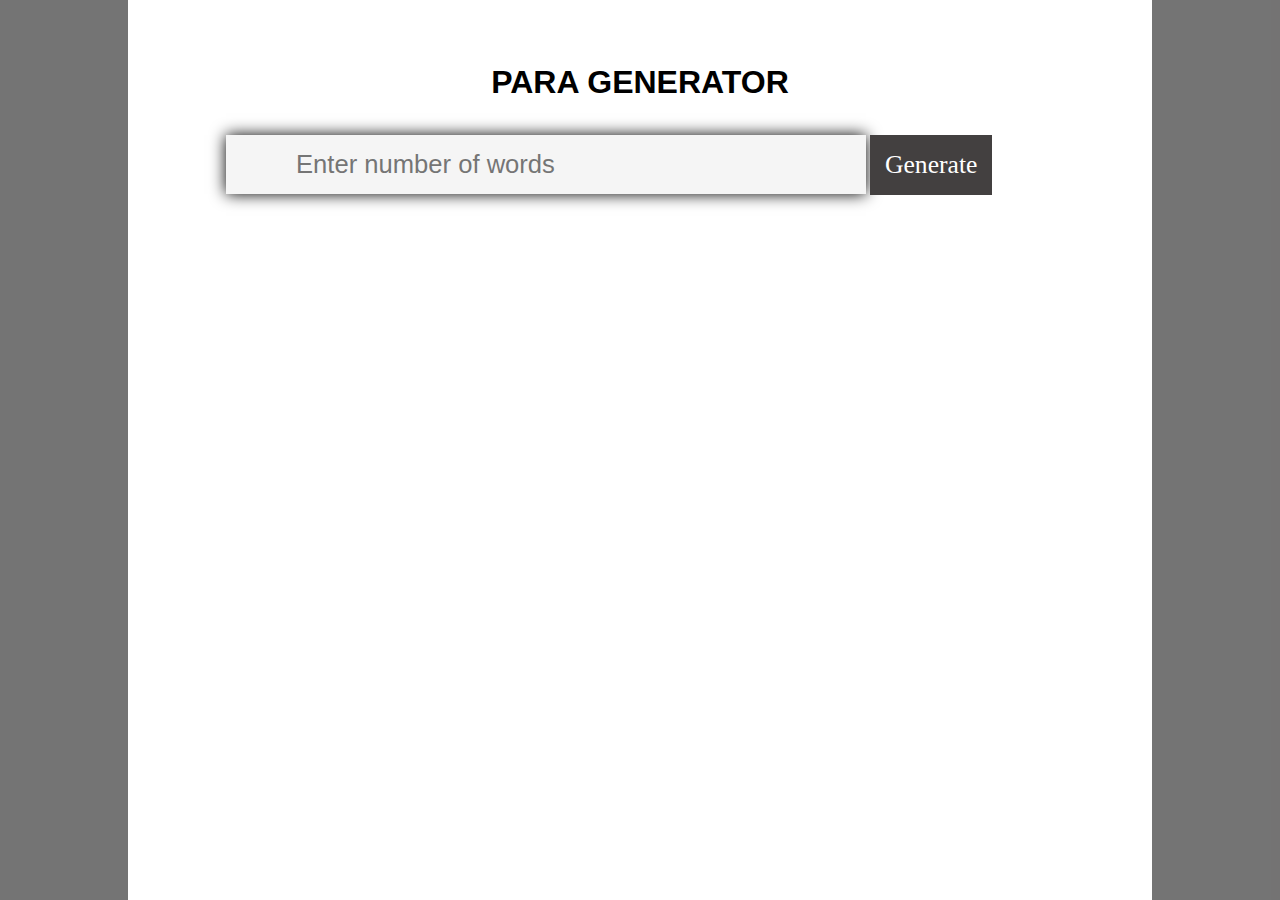
<file: index.html>
<!DOCTYPE html>
<html lang="en">
<head>
    <meta charset="UTF-8">
    <meta http-equiv="X-UA-Compatible" content="IE=edge">
    <meta name="viewport" content="width=device-width, initial-scale=1.0">
    <title>Para Generator -</title>
    <link rel="stylesheet" href="style.css">
</head>
<body>

    <div class="container">
        <h1>PARA GENERATOR</h1>
        <input type="number" id="numOfWords" placeholder="Enter number of words ">
        <button onclick="genratePara()">Generate</button>
        <!-- <p class="paras">
            Lorem ipsum dolor sit amet consectetur, adipisicing elit. Ipsa delectus, placeat deleniti provident cum voluptate quae sequi minus quo commodi.
        </p> -->

    </div>
    <script src="script.js"></script>
</body>
</html>
</file>
<file: style.css>
*{
    margin: 0;
    padding: 0;
    background-color: rgba(22, 21, 21, 0.366);

}
.container{
    width: 80%;
    min-height: 100vh;
    margin: auto;
    background-color: white;
    padding: 5vmax;
    box-sizing: border-box;

}
.container h1{
    background-color: white;
    text-align: center;
    font-family: 'Lucida Sans', 'Lucida Sans Regular', 'Lucida Grande', 'Lucida Sans Unicode', Geneva, Verdana, sans-serif;
}
.paras{
    font-size: 1.3rem;
    font-weight: 700;
    margin: 34px;
    word-spacing: 8px;
    line-height: 35px;
    box-sizing: border-box;
    border-radius: 12px;
    padding: 12px;
    background-color: rgba(97, 95, 93, 0.274);
    font-family:fantasy;
}
#numOfWords{
    font-family: 'Gill Sans', 'Gill Sans MT', Calibri, 'Trebuchet MS', sans-serif;
    font-size: 1.6rem;
    width: 50vw;
    margin-top: 34px;
    margin-left: 34px;
    outline: none;
    border: none;
    box-sizing: border-box;
    background-color: whitesmoke;
    padding: 15px 70px;
    box-shadow: 0 0 15px black;
}
button{
    font-size: 1.6rem;
    background-color: rgb(67, 64, 64);
    color: white;
    padding: 15px;
    border: none;
    outline: none;
    cursor: pointer;
    transition: all 0.5s;
    font-family: 'Times New Roman', Times, serif;
}
button:hover{
    background-color: rgba(82, 82, 82, 0.876);
}
</file>
